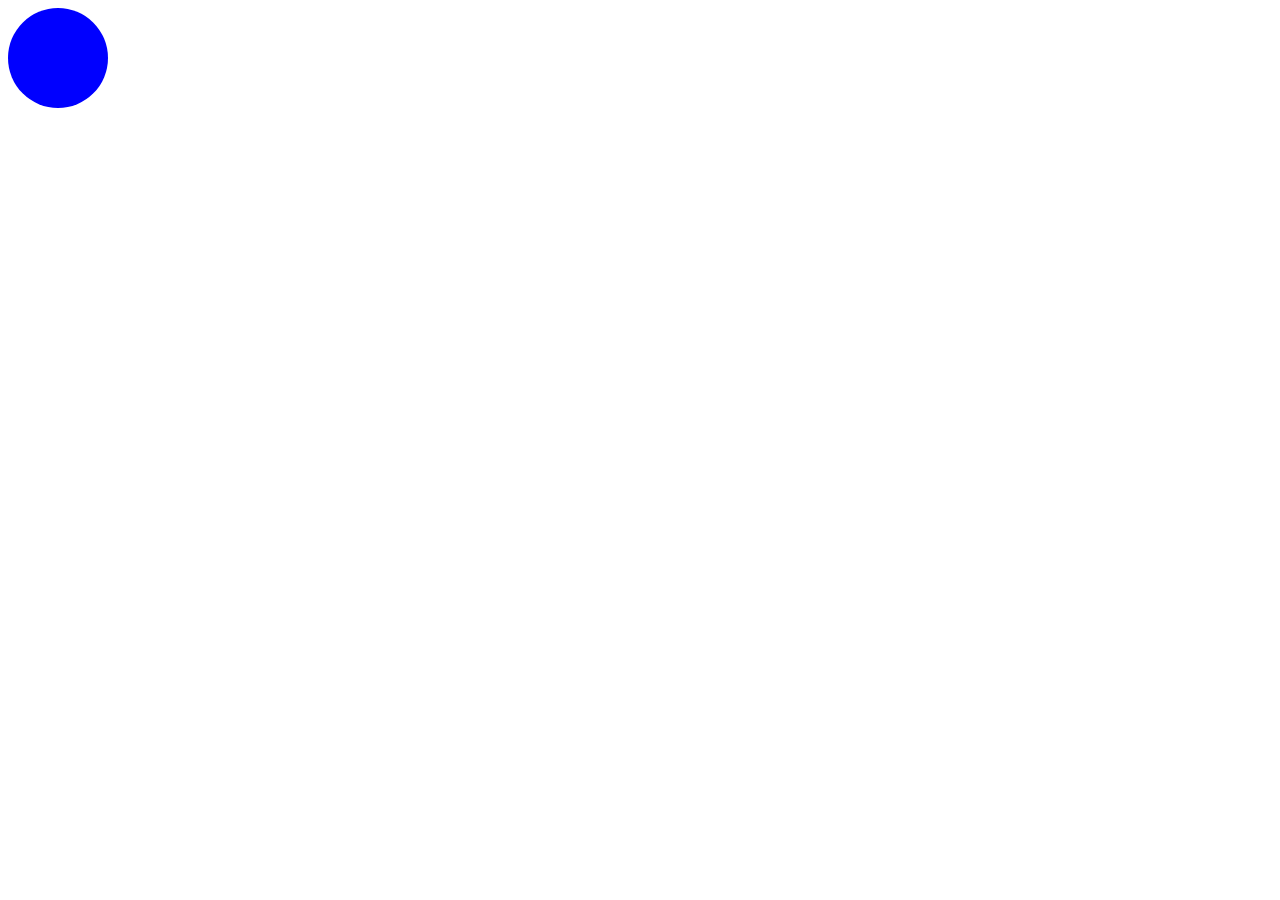
<file: animation.html>
<!DOCTYPE html>
<html lang="en">
<head>
    <meta charset="UTF-8">
    <meta name="viewport" content="width=<device-width>, initial-scale=1.0">
        <link rel="stylesheet" href="animation.css">
    <title>Document</title>

</head>
<body>
    <div class="box"></div>
</body>
</html>
</file>
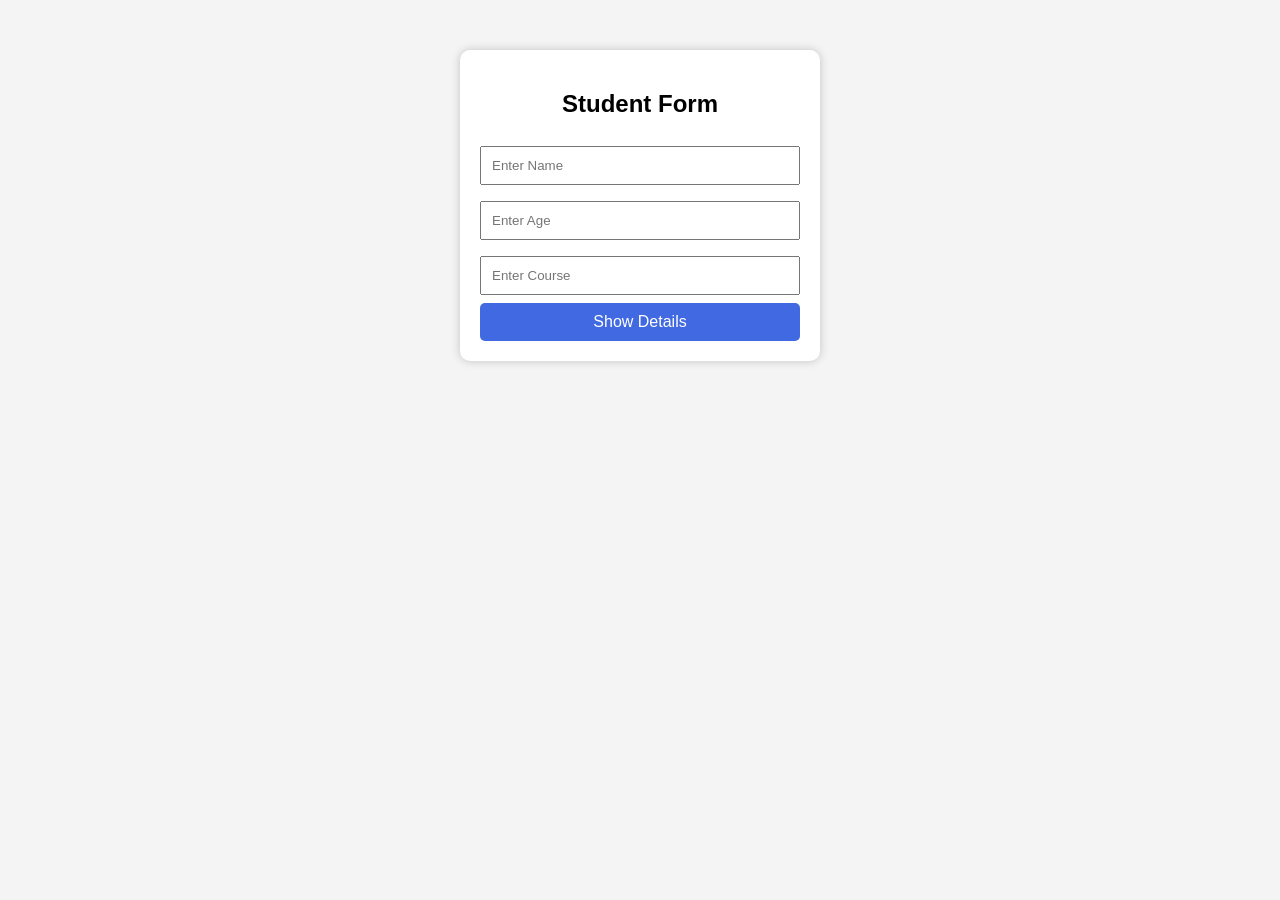
<file: assignment1.html>
<!DOCTYPE html>
<html lang="en">
<head>
    <meta charset="UTF-8">
    <meta name="viewport" content="width=device-width, initial-scale=1.0">
    <title>Student Information Card</title>

    <style>
        body {
            font-family: Arial, sans-serif;
            background-color: #f4f4f4;
            display: flex;
            justify-content: center;
            align-items: center;
            flex-direction: column;
            margin-top: 50px;
        }

        .container {
            background: white;
            padding: 20px;
            border-radius: 10px;
            box-shadow: 0px 0px 10px rgba(0,0,0,0.2);
            width: 320px;
        }

        h2 {
            text-align: center;
        }

        input {
            width: 100%;
            padding: 10px;
            margin: 8px 0;
            box-sizing: border-box;
        }

        button {
            width: 100%;
            padding: 10px;
            background-color: royalblue;
            color: white;
            border: none;
            cursor: pointer;
            font-size: 16px;
            border-radius: 5px;
        }

        button:hover {
            background-color: darkblue;
        }

        .card {
            margin-top: 20px;
            width: 320px;
            background: white;
            border: 2px solid #333;
            border-radius: 10px;
            padding: 15px;
            display: none;
        }
    </style>
</head>
<body>

    <div class="container">
        <h2>Student Form</h2>

        <input type="text" id="name" placeholder="Enter Name">

        <input type="number" id="age" placeholder="Enter Age">

        <input type="text" id="course" placeholder="Enter Course">

        <button onclick="showDetails()">Show Details</button>
    </div>

    <div class="card" id="studentCard">
        <h2>Student Details</h2>

        <p><strong>Name:</strong> <span id="displayName"></span></p>

        <p><strong>Age:</strong> <span id="displayAge"></span></p>

        <p><strong>Course:</strong> <span id="displayCourse"></span></p>
    </div>

    <script>
        function showDetails() {

            let name = document.getElementById("name").value.trim();
            let age = document.getElementById("age").value.trim();
            let course = document.getElementById("course").value.trim();

            if (name === "" || age === "" || course === "") {
                alert("Please fill all fields.");
                return;
            }

            document.getElementById("displayName").textContent = name;
            document.getElementById("displayAge").textContent = age;
            document.getElementById("displayCourse").textContent = course;

            document.getElementById("studentCard").style.display = "block";

            // Clear input fields
            document.getElementById("name").value = "";
            document.getElementById("age").value = "";
            document.getElementById("course").value = "";
        }
    </script>

</body>
</html>
</file>
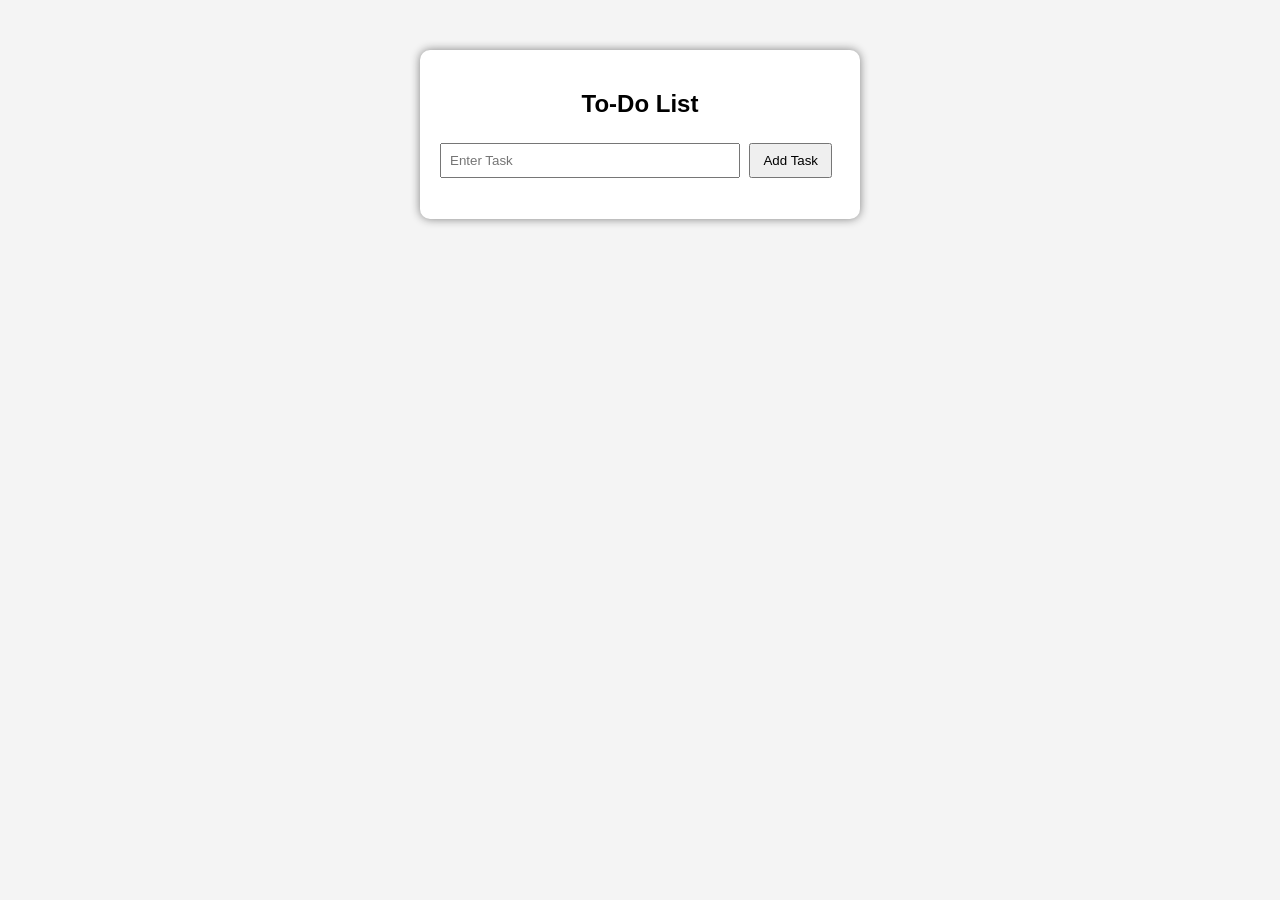
<file: assignment2.html>
<!DOCTYPE html>
<html lang="en">
<head>
    <meta charset="UTF-8">
    <meta name="viewport" content="width=device-width, initial-scale=1.0">
    <title>To-Do List</title>

    <style>
        body {
            font-family: Arial, sans-serif;
            background-color: #f4f4f4;
            display: flex;
            justify-content: center;
            margin-top: 50px;
        }

        .container {
            width: 400px;
            background: white;
            padding: 20px;
            border-radius: 10px;
            box-shadow: 0px 0px 10px gray;
        }

        h2 {
            text-align: center;
        }

        input {
            width: 70%;
            padding: 8px;
        }

        button {
            padding: 8px 12px;
            margin: 5px;
            cursor: pointer;
        }

        ul {
            list-style-type: none;
            padding: 0;
        }

        li {
            display: flex;
            justify-content: space-between;
            align-items: center;
            background: #eee;
            margin-top: 10px;
            padding: 10px;
            border-radius: 5px;
        }

        .completed {
            text-decoration: line-through;
            color: gray;
        }

        .btn-group button {
            margin-left: 5px;
        }
    </style>
</head>
<body>

<div class="container">
    <h2>To-Do List</h2>

    <input type="text" id="taskInput" placeholder="Enter Task">
    <button onclick="addTask()">Add Task</button>

    <ul id="taskList"></ul>
</div>

<script>
    function addTask() {

        let input = document.getElementById("taskInput");
        let task = input.value.trim();

        if (task === "") {
            alert("Please enter a task.");
            return;
        }

        // Create list item
        let li = document.createElement("li");

        // Task text
        let span = document.createElement("span");
        span.innerText = task;

        // Button container
        let btnGroup = document.createElement("div");
        btnGroup.className = "btn-group";

        // Complete Button
        let completeBtn = document.createElement("button");
        completeBtn.innerText = "Complete";

        completeBtn.onclick = function () {
            span.classList.toggle("completed");
        };

        // Delete Button
        let deleteBtn = document.createElement("button");
        deleteBtn.innerText = "Delete";

        deleteBtn.onclick = function () {
            li.remove();
        };

        btnGroup.appendChild(completeBtn);
        btnGroup.appendChild(deleteBtn);

        li.appendChild(span);
        li.appendChild(btnGroup);

        document.getElementById("taskList").appendChild(li);

        // Clear input
        input.value = "";
    }
</script>

</body>
</html>
</file>
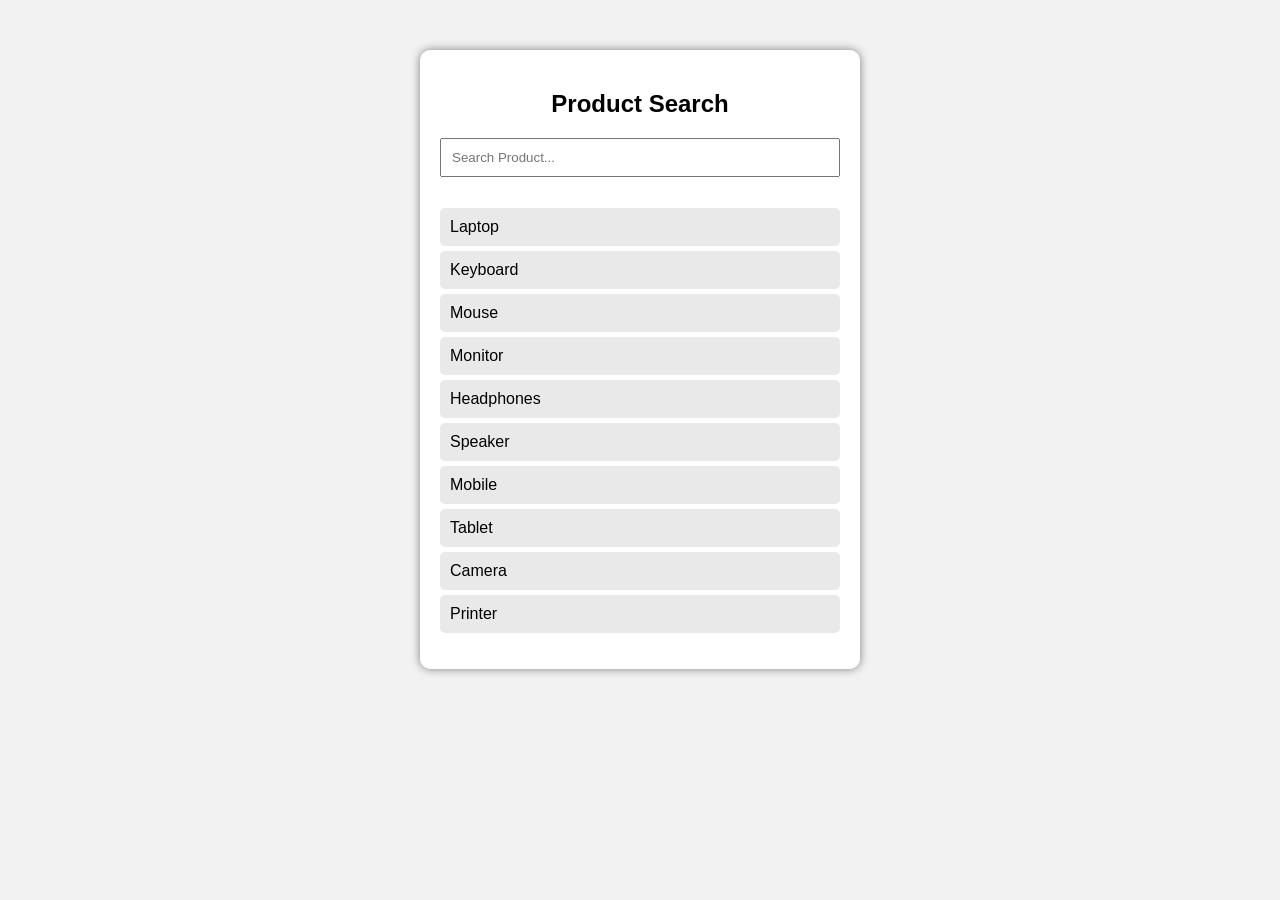
<file: assignment3.html>
<!DOCTYPE html>
<html lang="en">
<head>
    <meta charset="UTF-8">
    <meta name="viewport" content="width=device-width, initial-scale=1.0">
    <title>Product Search</title>

    <style>
        body {
            font-family: Arial, sans-serif;
            background-color: #f2f2f2;
            display: flex;
            justify-content: center;
            margin-top: 50px;
        }

        .container {
            width: 400px;
            background: white;
            padding: 20px;
            border-radius: 10px;
            box-shadow: 0 0 10px gray;
        }

        h2 {
            text-align: center;
        }

        input {
            width: 100%;
            padding: 10px;
            margin-bottom: 15px;
            box-sizing: border-box;
        }

        ul {
            list-style-type: none;
            padding: 0;
        }

        li {
            padding: 10px;
            margin: 5px 0;
            background: #e9e9e9;
            border-radius: 5px;
        }

        #message {
            text-align: center;
            color: red;
            font-weight: bold;
        }
    </style>
</head>
<body>

<div class="container">
    <h2>Product Search</h2>

    <input type="text" id="search" placeholder="Search Product..." onkeyup="searchProduct()">

    <ul id="productList"></ul>

    <p id="message"></p>
</div>

<script>
    const products = [
        "Laptop",
        "Keyboard",
        "Mouse",
        "Monitor",
        "Headphones",
        "Speaker",
        "Mobile",
        "Tablet",
        "Camera",
        "Printer"
    ];

    const productList = document.getElementById("productList");
    const message = document.getElementById("message");

    // Display products
    function displayProducts(list) {
        productList.innerHTML = "";
        message.innerHTML = "";

        if (list.length === 0) {
            message.innerHTML = "No products found.";
            return;
        }

        list.forEach(product => {
            const li = document.createElement("li");
            li.innerText = product;
            productList.appendChild(li);
        });
    }

    // Search function
    function searchProduct() {
        const searchText = document
            .getElementById("search")
            .value
            .toLowerCase();

        const filteredProducts = products.filter(product =>
            product.toLowerCase().includes(searchText)
        );

        displayProducts(filteredProducts);
    }

    // Show all products initially
    displayProducts(products);
</script>

</body>
</html>
</file>
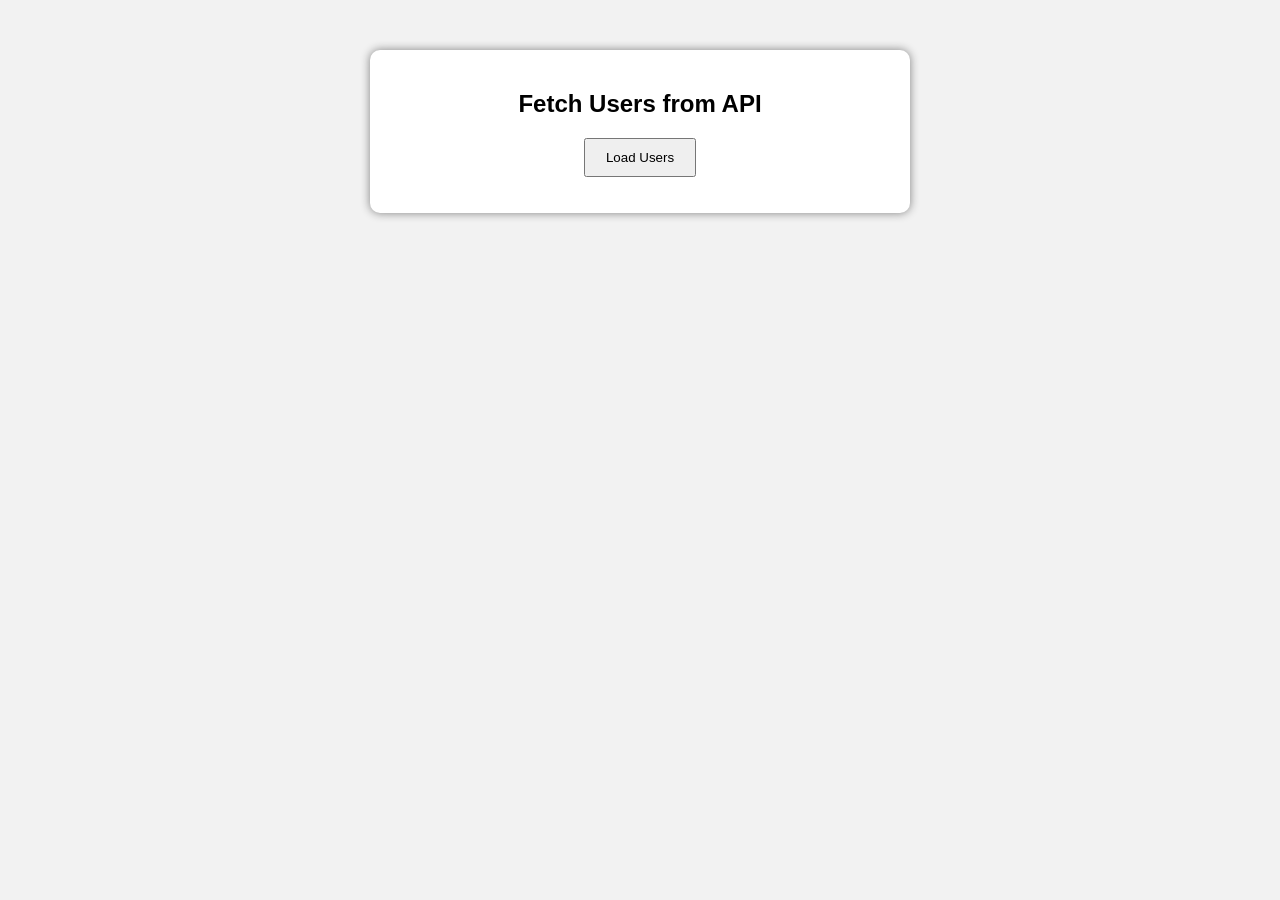
<file: assignment4.html>
<!DOCTYPE html>
<html lang="en">
<head>
    <meta charset="UTF-8">
    <meta name="viewport" content="width=device-width, initial-scale=1.0">
    <title>Fetch Users</title>

    <style>
        body {
            font-family: Arial, sans-serif;
            background-color: #f2f2f2;
            display: flex;
            justify-content: center;
            margin-top: 50px;
        }

        .container {
            width: 500px;
            background: white;
            padding: 20px;
            border-radius: 10px;
            box-shadow: 0 0 10px gray;
        }

        h2 {
            text-align: center;
        }

        button {
            display: block;
            margin: 10px auto;
            padding: 10px 20px;
            cursor: pointer;
        }

        ul {
            list-style: none;
            padding: 0;
        }

        li {
            background: #e9e9e9;
            padding: 10px;
            margin: 10px 0;
            border-radius: 5px;
        }

        #status {
            text-align: center;
            font-weight: bold;
            color: blue;
        }

        .error {
            color: red;
        }
    </style>
</head>
<body>

<div class="container">
    <h2>Fetch Users from API</h2>

    <button onclick="loadUsers()">Load Users</button>

    <p id="status"></p>

    <ul id="userList"></ul>
</div>

<script>
    async function loadUsers() {

        const status = document.getElementById("status");
        const userList = document.getElementById("userList");

        // Clear previous data
        userList.innerHTML = "";
        status.className = "";
        status.innerText = "Loading...";

        try {

            const response = await fetch("https://jsonplaceholder.typicode.com/users");

            if (!response.ok) {
                throw new Error("Failed to fetch users.");
            }

            const users = await response.json();

            status.innerText = "";

            users.forEach(user => {

                const li = document.createElement("li");

                li.innerHTML = `
                    <strong>Name:</strong> ${user.name}<br>
                    <strong>Email:</strong> ${user.email}<br>
                    <strong>Phone:</strong> ${user.phone}<br>
                    <strong>Website:</strong> ${user.website}
                `;

                userList.appendChild(li);

            });

        } catch (error) {

            status.className = "error";
            status.innerText = "Error: Unable to load users.";

        }
    }
</script>

</body>
</html>
</file>
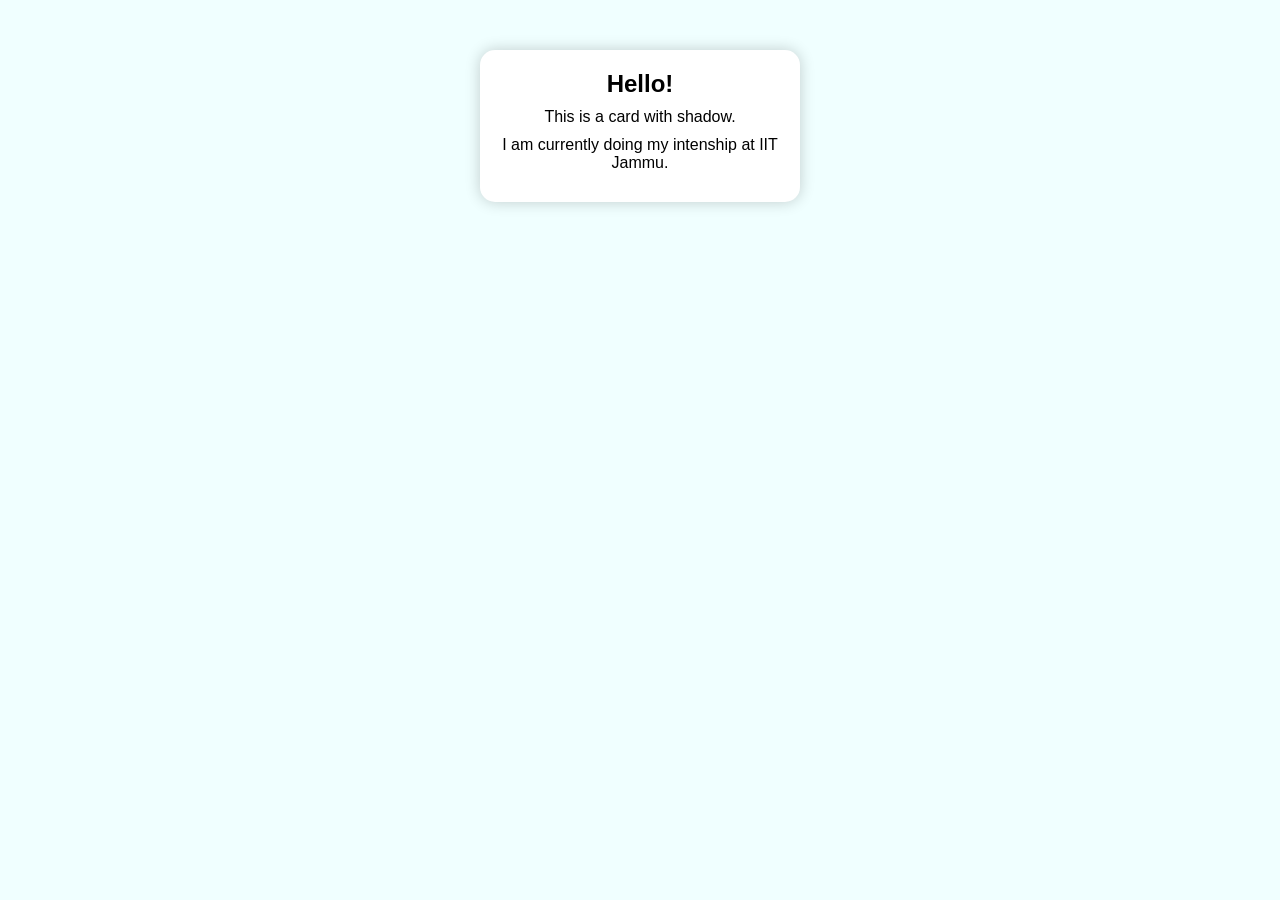
<file: day2.html>
<!DOCTYPE html>
<html lang="en">
    <head>
        <meta charsets="UTF-8">
        <meta name="viewport"
        content="width=device-width,
        intial-scaled=1.0">
        <title> Document</title>
        <link rel="stylesheet" href="style.css">
    
    </head>
    <body>
        <div class="card">
            <h2>Hello!</h2>
            <p>This is a card with shadow.</p>
            <p>I am currently doing my intenship at IIT Jammu.</p>
        </div>

    
        
    </body>
</html>
</file>
<file: animation.css>
.box{
    border-radius: 50%;
    background-color: blue;
    width: 100px;
    height: 100px;
    animation:flicker 2s infinite;
}

@keyframes flicker{
    0%{
        opacity: 1;

    } 
    
    
    25%{
        opacity: 0.3%;
    }
    
    50%{
        opacity: 1;
    }

    75%{
        opacity: 0.2%;
    }

    100%{
        opacity: 1;
    }

}
</file>
<file: style.css>
*{
    margin: 0;
    padding: 0;
    box-sizing: border-box;

}
body{
    background-color:azure;
    font-family: Arial, Helvetica, sans-serif;

}
    h1,h3,p{
        margin: 10px 0;

    }   
    .card{
        width: 320px;
        background-color: white;
        margin: 50px auto;
        padding: 20px;
        text-align: center;
        border-radius: 15px;
        box-shadow: 0 0 15px rgba(0,0,0,0.2);
    }     
    .photo{
        width: 150px;
        height: 150px;
        border-radius: 50%;
        object-fit: cover;
        border: 3px solid ;
    }
       ul, li{
        list-style: none;
        margin-top: 10px;
       }   
       #contact{
        margin-top: 20px;
        padding: 10px 20px;
        background-color: black;
        color:white;
        border: none;
        border-radius: 5px;
        cursor: pointer;
       }  
       #contact:hover{
        background-color: brown;
       }
</file>
